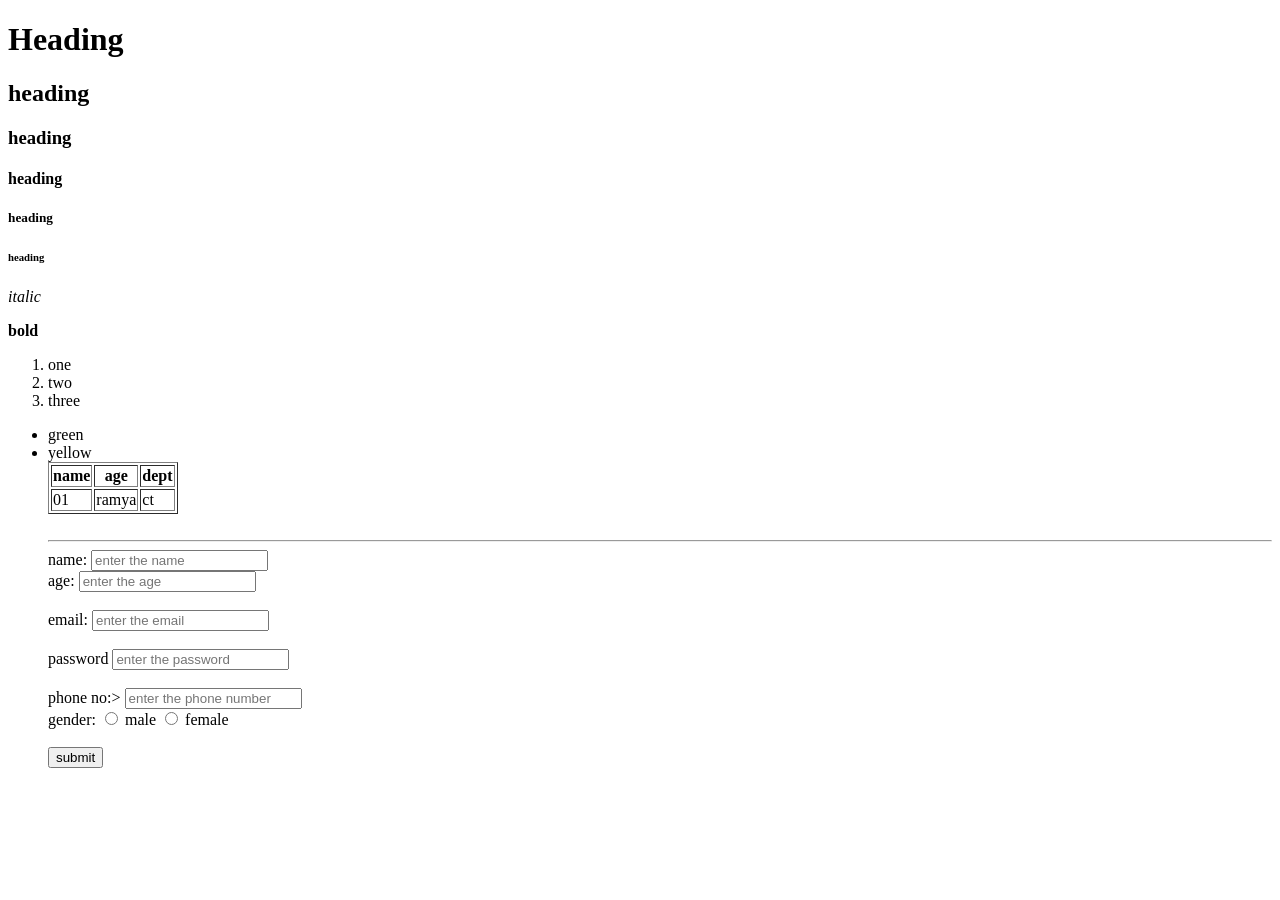
<file: index.html>
<!DOCTYPE html>
<html>
<head>
  <title>KPRCAS-HTML</title>
</head>
<body>
  
</body>
<h1>Heading</h1>
<h2>heading</h2>
<h3>heading</h3>
<h4>heading</h4>
<h5>heading</h5>
<h6>heading</h6>
<p><i>italic</i></p>
<p><b>bold</b></p>


<ol>
  <li>one</li>
  <li>two</li>
  <li>three</li>

</ol>
<ul>
  <li>green</li>
  <li>yellow</li>
  <table border="1">
    <thead>
      <tr>
        <th>name</th>
        <th>age</th>
        <th>dept</th>
      </tr>
    </thead>
    <tbody>
      <tr>
        <td>01</td>
        <td>ramya</td>
        <td>ct</td>
      </tr>
    </tbody>
    
  </table>
  <br>
  <hr>
  <form>
    <label for="username">name:</label>
    <input type="text"placeholder="enter the name">
    </form>
    <label for="userage">age:</label>
    <input type="number" placeholder="enter the age">
    <br><br>
    <label for="useremail">email:</label>
    <input type="email" placeholder="enter the email">
    <br><br>
    <label for="usepassword">password</label>
    <input type="password"placeholder="enter the password">
    <br><br>
    <label>phone no:></label>
<input type="tel" placeholder="enter the phone number"
<br><br>
<lebel>gender:</lebel>
<input type="radio" name="gender" value="male"> male
<input type="radio" name="gender" value="female"> female
<br><br>
<input type="submit" value="submit">

    </form>

</body>
</html>
</file>
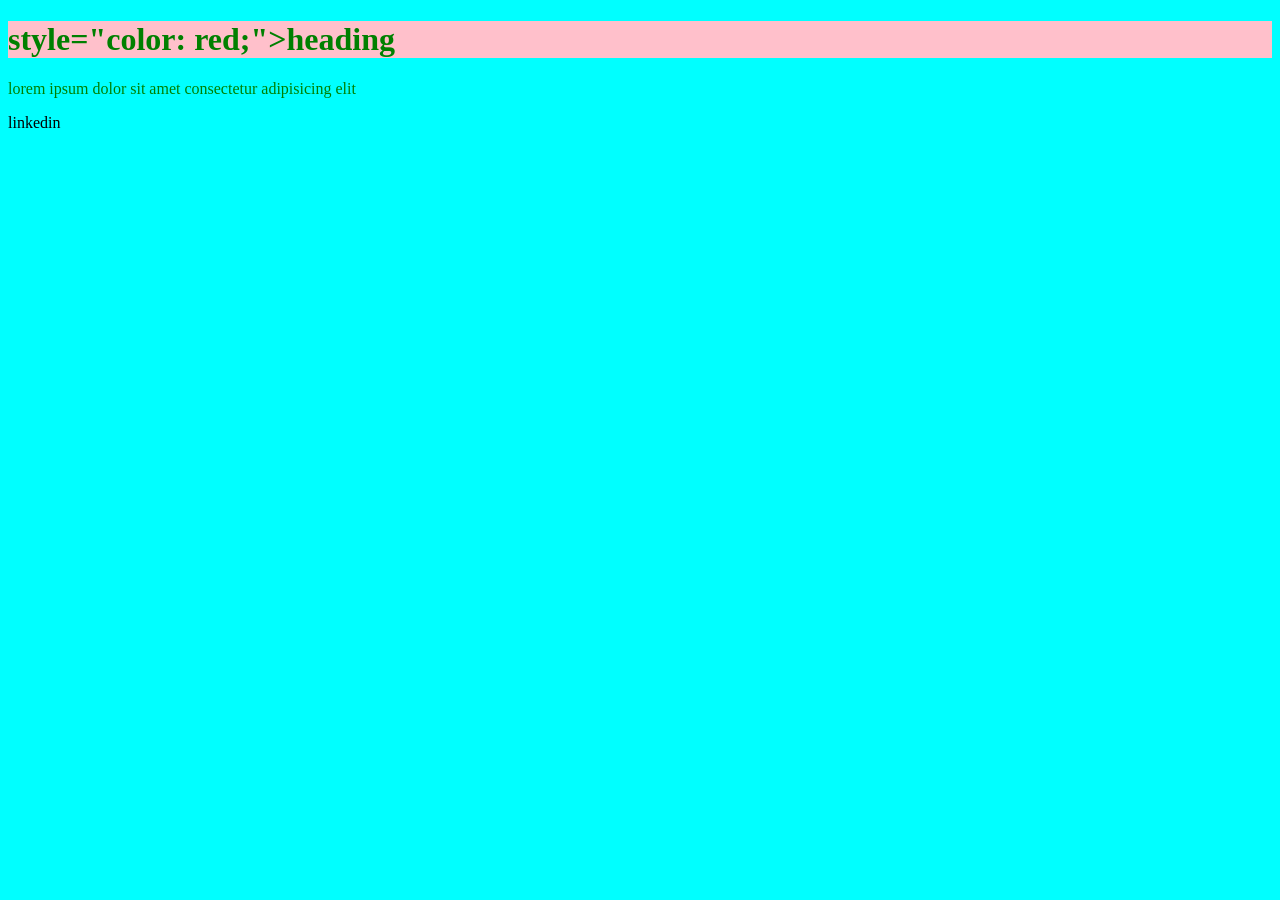
<file: CSS/index.html>
<!DOCTYPE html>
<html lang="en">

<head>
    <meta charset="UTF-8">
    <meta name="viewport" content="width=device-width, initial-scale=1.0">
    <title>cascading style sheet</title>
    <link rel="stylesheet" href="./style.css">
</head>

<body>
    <h1> style="color: red;">heading</h1>
    <p id="text">lorem ipsum dolor sit amet consectetur adipisicing elit</p>
    <a class="link" href="">linkedin</a>

</body>

</html>
</file>
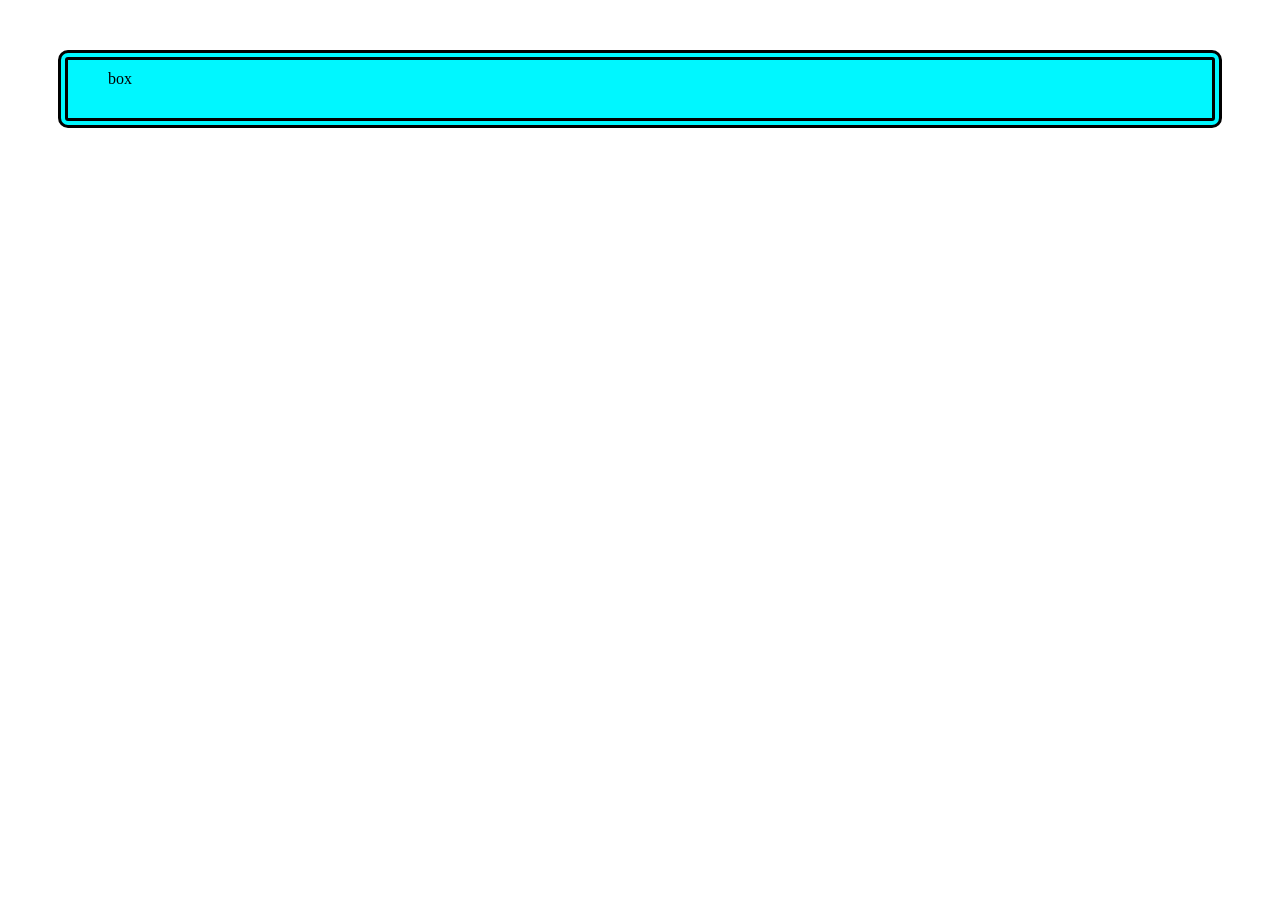
<file: CSS/boxmodel.html>
<!DOCTYPE html>
<html lang="en">
<head>
    <meta charset="UTF-8">
    <meta name="viewport" content="width=device-width, initial-scale=1.0">
    <title>Document</title>
    <style>
        body{
            margin: 1;
            height:1vh;

        }
        .box{
            background-color: rgb(0, 247, 255);
            padding: 10px;
            padding-top: 20px;
            padding-bottom: 30px;
            padding-left: 40px;
            padding-right: 50px;
            padding: 10px 20px;
            padding: 10px 20px 30px;
            padding: 10px 20px 30px 40px;

            border:10px double black;
            border-radius: 10px;
            margin: 50px;
        }
    </style>
</head>
<body>
    <div class="box">box</div>
    
</body>
</html>
</file>
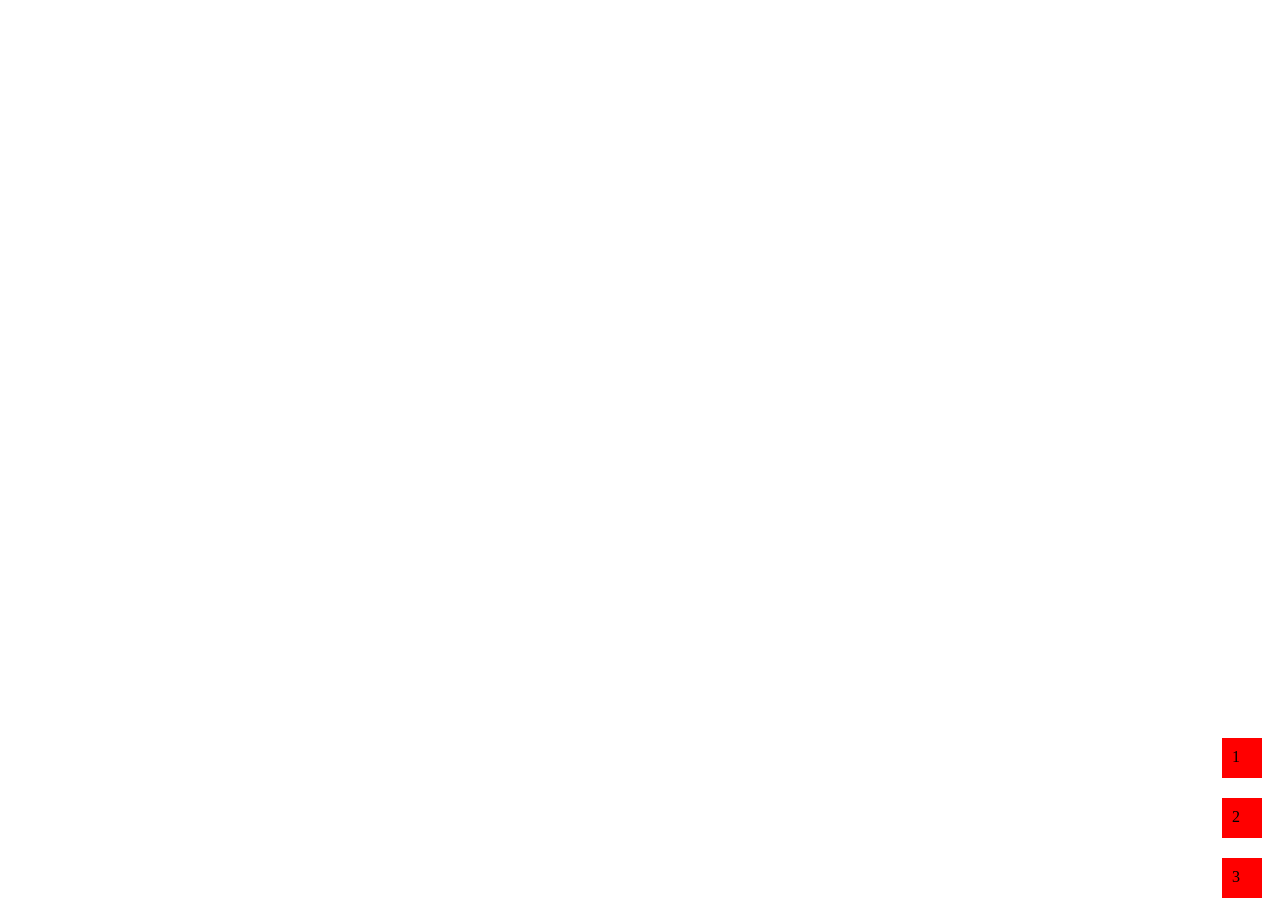
<file: CSS/flex.html>
<!DOCTYPE html>
<html lang="en">

<head>
    <meta charset="UTF-8">
    <meta name="viewport" content="width=device-width, initial-scale=1.0">
    <title>Document</title>
    <style>
        .box {
            background-color: red;
            padding: 10px;
            width: 20px;
            height: 20px;
            margin: 10px;
        }
        .container {
            height: 100vh;
            display: flex;
            flex-direction:column;
            justify-content: flex-end;
            align-items: flex-end;

        }
    </style>
</head>

<body>
    <div class="container">
        <div class="box">1</div>
        <div class="box">2</div>
        <div class="box">3</div>
    </div>
</body>

</html>
</file>
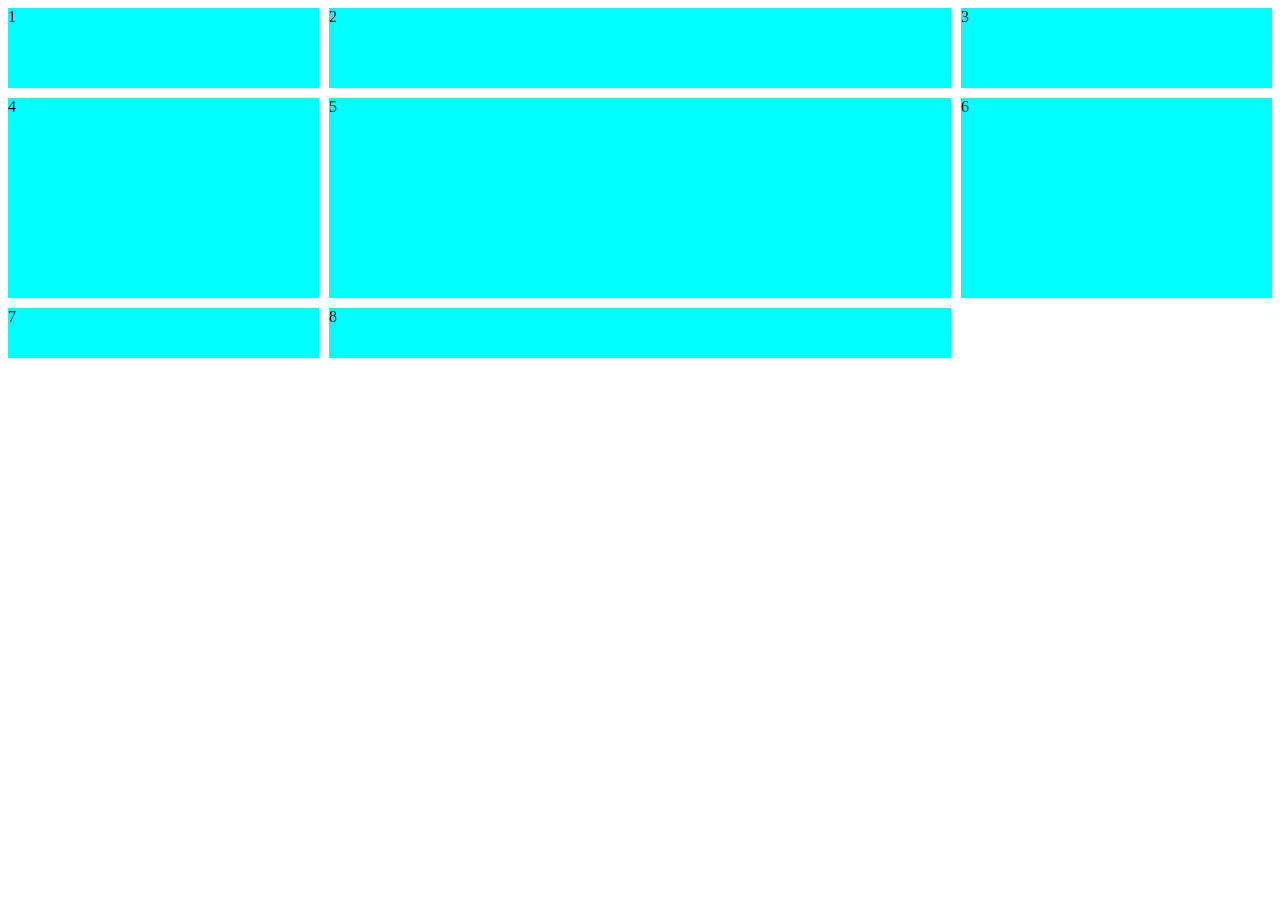
<file: CSS/grid.html>
<!DOCTYPE html>
<html lang="en">
<head>
    <meta charset="UTF-8">
    <meta name="viewport" content="width=device-width, initial-scale=1.0">
    <title>Document</title>
    <style>
        .box{
            background-color:aqua;
        }
        .container{
            display: grid;
            grid-template-columns: 1fr 2fr 1fr;
            gap: 10px;
            grid-template-rows: 80px 200px 50px;

        }
    </style>

</head>
<body>
    <div class="container">
        <div class="box">1</div>
        <div class="box">2</div>
        <div class="box">3</div>
        <div class="box">4</div>
        <div class="box">5</div>
        <div class="box">6</div>
        <div class="box">7</div>
        <div class="box">8</div>
    
</body>
</html>
</file>
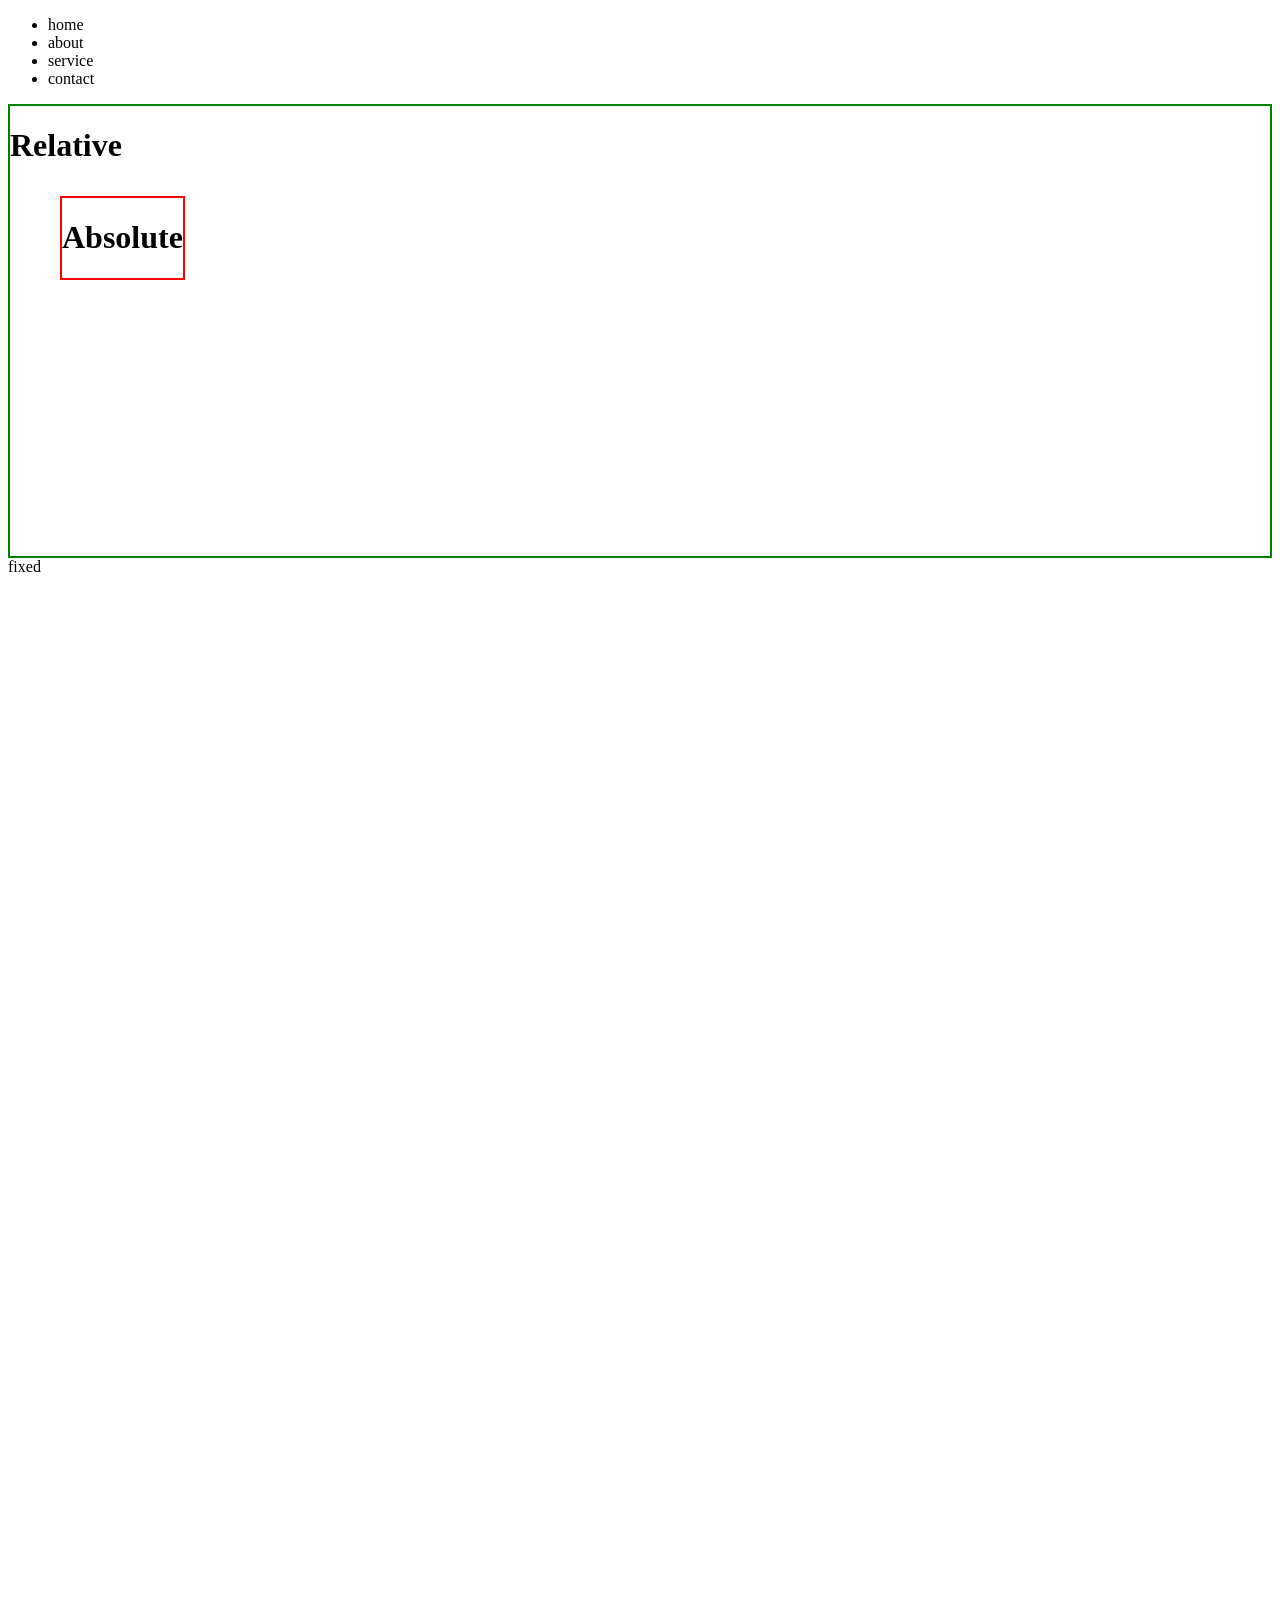
<file: CSS/position.html>
<!DOCTYPE html>
<html lang="en">

<head>
    <meta charset="UTF-8">
    <meta name="viewport" content="width=device-width, initial-scale=1.0">
    <title>Document</title>
    <style>
        body {
            height: 200vh;
        }

        .navbar {
            position: sticky;
            top: 0;
        }

        .Relative {
            border: 2px solid green;
            position: relative;
            height: 50vh;
        }
            .absolute {
                border: 2px solid red;
                position: absolute;
                margin: 10px;
                margin-left: 50px;
            }

            .fixed {
                position: fixed;
            }
    </style>
</head>

<body >
    <div class="navbar">
    <nav>
        <ul>
            <li>home</li>
            <li>about</li>
            <li>service</li>
            <li>contact</li>
        </ul>
    </nav>
    </div>
    <div class="Relative">
        <h1>Relative </h1>
        <div class="absolute">
            <h1>Absolute</h1>
        </div>
    </div>
    <div class="fixed">fixed</div>
</body>

</html>
</file>
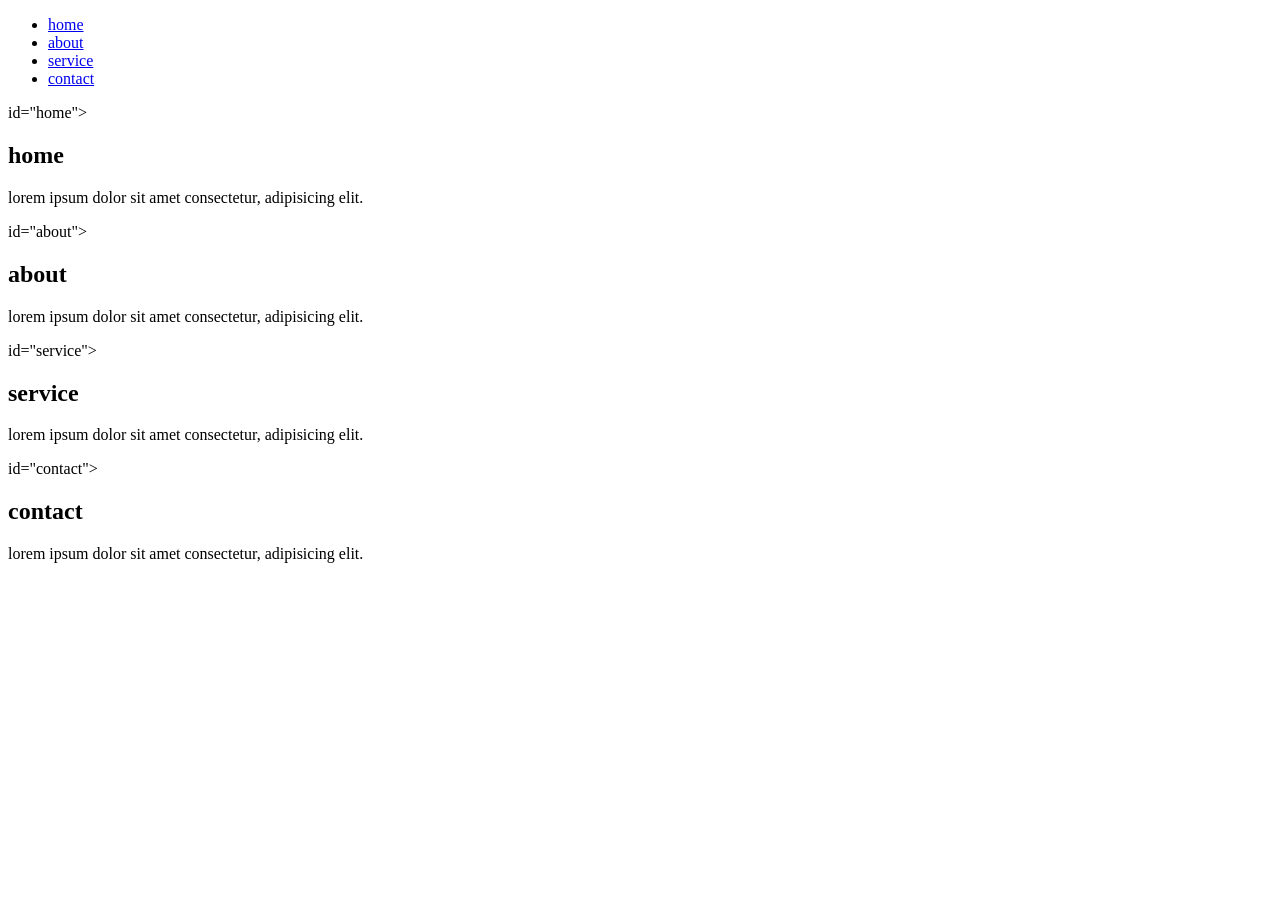
<file: HTML/home.html>
<!DOCTYPE html>
<html lang="en">
<head>
    <meta charset="UTF-8">
    <meta name="viewport" content="width=device-width, initial-scale=1.0">
    <title>Dashboard</title>
</head>
<body>
    <nav>
        <ul>
            <li><a href="./home.html">home</a></li>
            <li><a href="./about.html">about</a></li>
            <li><a href="./service.html">service</a></li>
            <li><a href="./contact.html">contact</a></li>
        </ul>
    </nav>
</header>
<section> id="home">
    <div>
        <h1>home</h1>
        <p>lorem ipsum dolor sit amet consectetur, adipisicing elit.
        </div>
        </section>
        <section> id="about">
    <div>
        <h1>about</h1>
        <p>lorem ipsum dolor sit amet consectetur, adipisicing elit.
        </div>
        </section>
        <section> id="service">
    <div>
        <h1>service</h1>
        <p>lorem ipsum dolor sit amet consectetur, adipisicing elit.
        </div>
        </section>
        <section> id="contact">
    <div>
        <h1>contact</h1>
        <p>lorem ipsum dolor sit amet consectetur, adipisicing elit.
        </div>
        </section>

    </p>
    </div>
</section>
    
</body>
</html>
</file>
<file: CSS/style.css>
/*selector{
    property:value;
}*/

p {
    color: blue;
}

h1 {
    background-color: pink;
}

text {
    color: violet;
    font-style: italic;
    font-family: 'Times New Roman', Times, serif;
    font-weight: bold;
    font-size: 10px;
    text-decoration: underline;
}

.link {
    color: black;
    text-decoration: none;
}
*{
    color: red(210,23,23);
    background-color:aqua;
}
h1,p,a{
    color:green;
}
</file>
